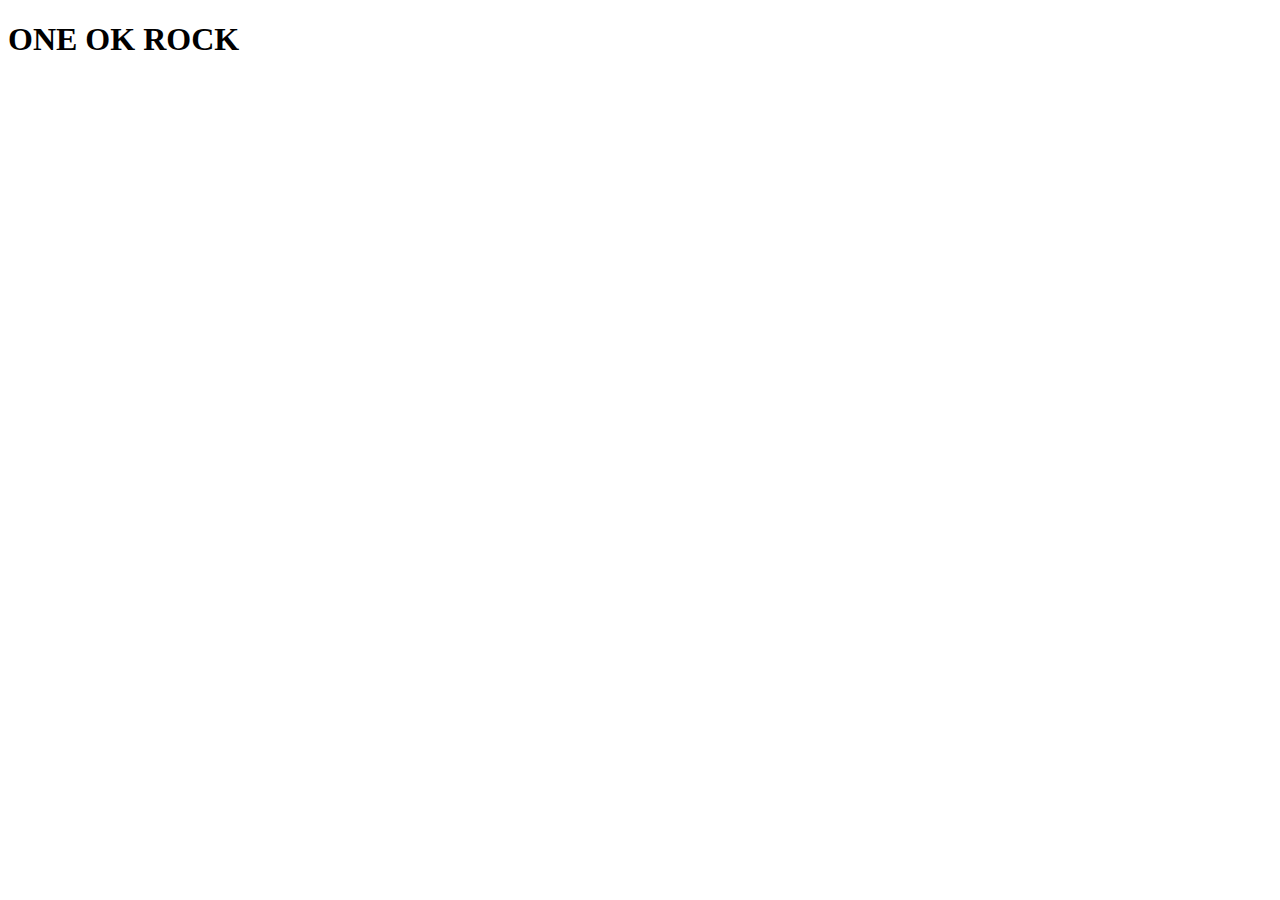
<file: public/oneokrock_hp/index.html>
<!DOCTYPE html>
<html lang="ja">
<head>
    <meta charset="UTF-8">
    <title>ONE OK ROCK_OGR_HP</title>
    <meta http-equiv="X-UA-Compatible" content="IE=edge">
    <meta name="viewport" content="width=device-width, initial-scale=1.0">
    <!--=============Google Font ===============-->
    <link href="https://fonts.googleapis.com/css?family=Lato:700%7CKosugi+Maru&display=swap" rel="stylesheet">
    <!--==============Layout CSS================-->
    <!--自作CSS-->
    <link rel="stylesheet" type="text/css" href="">
    <link rel="stylesheet" type="text/css" href="">
    <link rel="stylesheet" type="text/css" href="">
</head>
<body>
    <div>
        <header></header>
        <main><h1>ONE OK ROCK</h1></main>
        <footer></footer>
    </div>
    <!--=============JQuery===============-->
    <!--自作JS->
</body>
</html>
</file>
